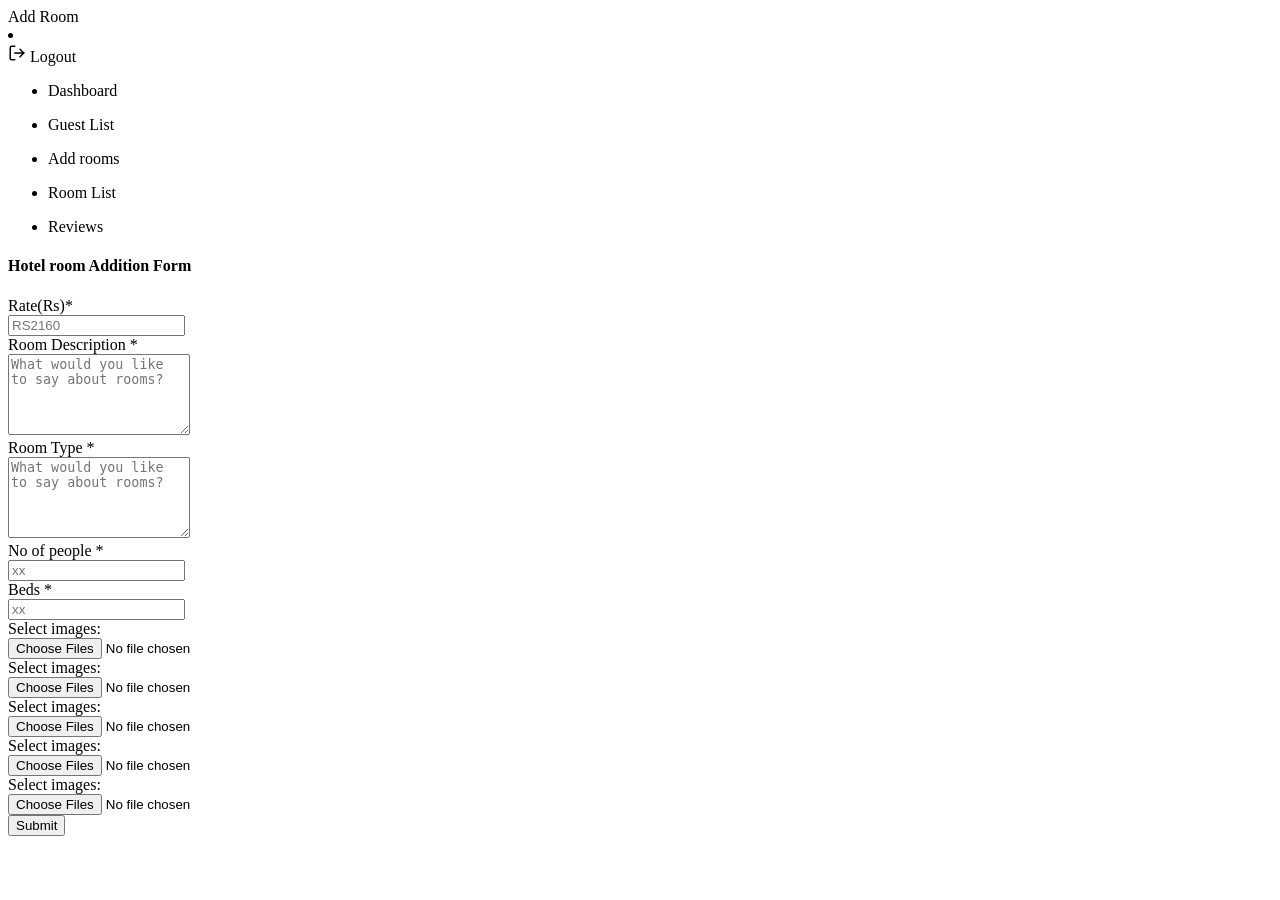
<file: HotelManagementSystem/src/main/resources/templates/addRoom.html>
<!DOCTYPE html>
<html lang="en">


<head>
	<!-- PAGE TITLE -->
	<title> Hotel Admin Dashboard</title>
	<!-- Style css -->
	<link th:href="@{~/css/style1.css}" rel="stylesheet">
</head>
<body>
	<div id="main-wrapper">
			<!-- Nav header start -->
		<div class="nav-header">
			<a href="index-2.html" class="brand-logo">

			</a>
			<div class="nav-control">
				<div class="hamburger">
					<span class="line"></span><span class="line"></span><span class="line"></span>
				</div>
			</div>
		</div>
		<!--Header start-->
        <div class="header">
            <div class="header-content">
                <nav class="navbar navbar-expand">
                    <div class="collapse navbar-collapse justify-content-between">
                        <div class="header-left">
                            <div class="dashboard_bar">
                                Add Room
                            </div>
                        </div>

                        <li class="nav-item dropdown header-profile">
                            <a class="nav-link" href="javascript:void(0);" role="button" data-bs-toggle="dropdown">
                                <img th:src="@{~/images/avatar1.png}" width="20" alt=""/>
                            </a>
                            <div class="dropdown-menu dropdown-menu-end">
                                <a th:href="@{~/logout}" class="dropdown-item ai-icon">
                                    <svg  xmlns="http://www.w3.org/2000/svg" class="text-danger" width="18" height="18" viewBox="0 0 24 24" fill="none" stroke="currentColor" stroke-width="2" stroke-linecap="round" stroke-linejoin="round"><path d="M9 21H5a2 2 0 0 1-2-2V5a2 2 0 0 1 2-2h4"></path><polyline points="16 17 21 12 16 7"></polyline><line x1="21" y1="12" x2="9" y2="12"></line></svg>
                                    <span class="ms-2">Logout </span>
                                </a>
                            </div>
                        </li>
                    </div>
                </nav>
            </div>
        </div>
		<!--Sidebar start-->
        <div class="dlabnav">
            <div class="dlabnav-scroll active mm-active is-active" >
                <ul class="metismenu" id="menu">
                    <li><a th:href="@{~/admin/dash}">
                        <i class="flaticon-025-dashboard"></i>
                        <span class="nav-text">Dashboard</span>
                    </a>
                    </li>

                </ul>

                <ul class="metismenu" id="menu">
                    <li><a th:href="@{~/admin/boook}">
                        <i class="flaticon-025-dashboard"></i>
                        <span class="nav-text">Guest List</span>
                    </a>
                    </li>
                </ul>
                <ul class="metismenu" id="menu">
                    <li><a th:href="@{~/admin/add}">
                        <i class="flaticon-381-list"></i>
                        <span class="nav-text">Add rooms</span>
                    </a>
                    </li>
                </ul>
                <ul class="metismenu" id="menu">
                    <li><a th:href="@{~/admin/roomlist}">
                        <i class="flaticon-381-home"></i>
                        <span class="nav-text">Room List</span>
                    </a>
                    </li>
                </ul>

                <ul class="metismenu" id="menu">
                    <li><a th:href="@{~/admin/reviews}">
                        <i class="flaticon-025-dashboard"></i>
                        <span class="nav-text">Reviews</span>
                    </a>
                    </li>
                </ul>
            </div>
        </div>

		<!--Sidebar end-->
        <div class="content-body">
            <div class="container-fluid" style="min-height: 329px;">
                <div class="row">
                    <div class="col-lg-12">
                        <div class="card">
                            <div class="card-header">
                                <h4 class="card-title">Hotel room Addition Form</h4>
                            </div>
                            <div class="card-body">
                                <div class="form-validation">
                                    <form class="form-valide" th:method="post"
                                    th:action="@{/admin/create}"
                                    th:object="${room}" enctype="multipart/form-data">
<!--                                        <input type="text" th:value="${room.id}" th:text="*{id}">-->
                                        <div class="row">
                                            <div class="col-xl-6">

                                                <div class="form-group mb-3 row"><label
                                                    class="col-lg-4 col-form-label"
                                                    for="val-currency">Rate(Rs)<span
                                                        class="text-danger">*</span></label>
                                                <div class="col-lg-6"><input type="text" class="form-control"
                                                        id="val-currency" name="val-currency"
                                                        placeholder="RS2160"  th:field="*{price}" ></div>
                                            </div>
                                                <div class="form-group mb-3 row"><label
                                                        class="col-lg-4 col-form-label"
                                                        for="val-suggestions">Room Description <span
                                                            class="text-danger">*</span></label>
                                                    <div class="col-lg-6"><textarea class="form-control"
                                                            id="val-suggestions" name="val-suggestions" rows="5"
                                                            placeholder="What would you like to say about rooms?"   th:field="*{room_description}" ></textarea>
                                                    </div>
                                                </div>

                                                <div class="form-group mb-3 row"><label
                                                    class="col-lg-4 col-form-label"
                                                    for="val-suggestions">Room Type <span
                                                        class="text-danger">*</span></label>
                                                <div class="col-lg-6"><textarea class="form-control"
                                                        id="val-suggestions" name="val-suggestions" rows="5"
                                                        placeholder="What would you like to say about rooms?"   th:field="*{room_type}" ></textarea>
                                                </div>
                                            </div>
                                            </div>
                                            <div class="col-xl-6">

                                                <div class="form-group mb-3 row"><label
                                                        class="col-lg-4 col-form-label" for="val-number">No of people
                                                        <span class="text-danger">*</span></label>
                                                    <div class="col-lg-6"><input type="text" class="form-control"
                                                            id="val-number" name="val-number" placeholder="xx"  th:field="*{no_of_people}" th:value="${room.no_of_people}">
                                                    </div>
                                                </div>
                                                <div class="form-group mb-3 row"><label
                                                        class="col-lg-4 col-form-label" for="val-number">Beds
                                                    <span class="text-danger">*</span></label>
                                                    <div class="col-lg-6"><input type="text" class="form-control"
                                                                                 id="val-number" name="val-number" placeholder="xx"  th:field="*{beds}" >
                                                    </div>
                                                </div>
                                                        <div class="form-group mb-3 row">
                                                            <label for="image-upload" class="col-lg-4 col-form-label">Select images:</label>
                                                            <div class="col-lg-6">
                                                            <input type="file" id="image-upload-1" name="image1" multiple accept="image/*">
                                                          </div>
                                                        </div>
                                                        <div class="form-group mb-3 row">
                                                            <label for="image-upload-2" class="col-lg-4 col-form-label">Select images:</label>
                                                            <div class="col-lg-6">
                                                            <input type="file" id="image-upload-1" name="image2" multiple accept="image/*">
                                                          </div>
                                                        </div>
                                                        <div class="form-group mb-3 row">
                                                            <label for="image-upload-3" class="col-lg-4 col-form-label">Select images:</label>
                                                            <div class="col-lg-6">
                                                            <input type="file" id="image-upload-1" name="image3" multiple accept="image/*">
                                                          </div>
                                                        </div>
                                                        <div class="form-group mb-3 row">
                                                            <label for="image-upload-4" class="col-lg-4 col-form-label">Select images:</label>
                                                            <div class="col-lg-6">


                                                            <input type="file" id="image-upload-1" name="image4" multiple accept="image/*">
                                                          </div>
                                                        </div>
                                                        <div class="form-group mb-3 row">
                                                            <label for="image-upload-5" class="col-lg-4 col-form-label">Select images:</label>
                                                            <div class="col-lg-6">
                                                            <input type="file" id="image-upload-1" name="image5" multiple accept="image/*">
                                                          </div>
                                                        </div>
                                                        
                                                     </div>
                                                </div>
                                                <div class="form-group mb-6 row">
                                                    <div class="col-lg-7 ms-auto"><button type="submit"
                                                            class="btn btn-primary">Submit</button></div>
                                                </div>
                                    </form>
                                </div>
                            </div>
                        </div>
                    </div>
                </div>
            </div>
        </div>
    </div>
</div>
<script th:src="@{~/vendor/global/global.min.js}"></script>

<script th:src="@{~/vendor/apexchart/apexchart.js}"></script>
<!-- Dashboard 1 -->
<script th:src="@{/js/dashboard/dashboard-1.js}"></script>

<script th:src="@{~/vendor/owl-carousel/owl.carousel.js}"></script>
<script th:src="@{~/js/custom.min.js}"></script>
<script th:src="@{~/js/dlabnav-init.js}"></script>
</body>
</html>
</file>
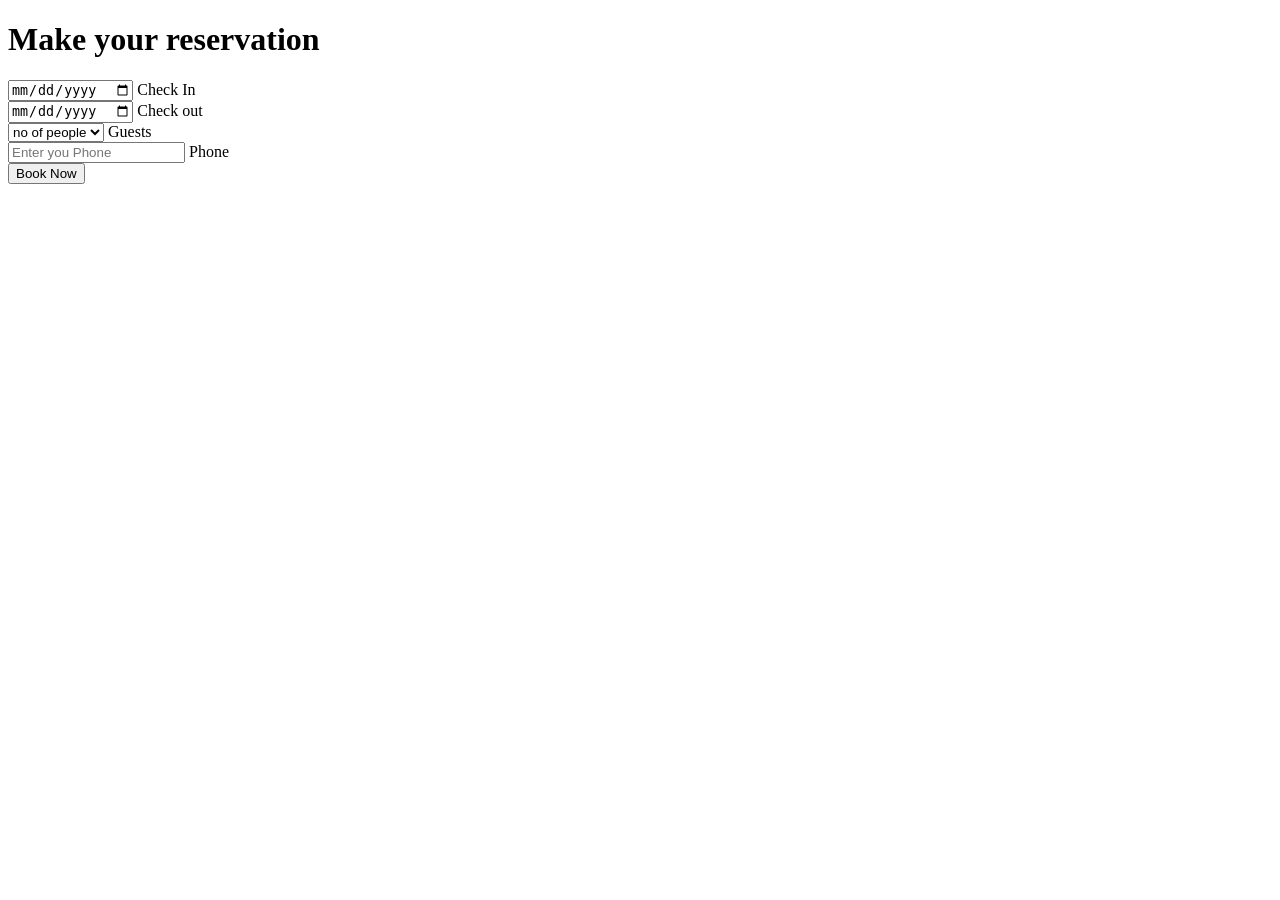
<file: HotelManagementSystem/src/main/resources/templates/booking-form.html>
<!DOCTYPE html>
<html lang="en">

<head>
	<meta charset="utf-8">
	<meta http-equiv="X-UA-Compatible" content="IE=edge">
	<meta name="viewport" content="width=device-width, initial-scale=1">
	

	<title>Book Here</title>

	<link href="https://fonts.googleapis.com/css?family=Raleway:400,700" rel="stylesheet">
	<link type="text/css" rel="stylesheet" th:href="@{~/css/bootstrap1.min.css}" />
	<link type="text/css" rel="stylesheet" th:href="@{~/css/bokking.css}" />


</head>

<body>
	<div id="booking" class="section">
		<div class="section-center">
			<div class="container">
				<div class="row">
					<div class="booking-form">
						<div class="form-header">
							<h1>Make your reservation</h1>
						</div>
						<form th:method="post" th:action="@{/dashboard/savebook}" th:object="${booking}">
						<input  type="text" hidden="hidden" name="userId" th:value="${userlog.id}">
						<input  type="text" hidden="hidden" name="roomId" th:value="${rooms.id}">

							<!--							<div class="form-group">-->
<!--								<input class="form-control" type="text" placeholder="FullName" th:field="*{}">-->
<!--								<span class="form-label">Name</span>-->
<!--							</div>-->
							<div class="row">
								<div class="col-md-6">
									<div class="form-group">
										<input class="form-control" type="date" required th:field="*{checkin}">
										<span class="form-label">Check In</span>
									</div>
								</div>
								<div class="col-md-6">
									<div class="form-group">
										<input class="form-control" type="date" required th:field="*{checkout}">
										<span class="form-label">Check out</span>
									</div>
								</div>
							</div>
							<div class="row">

								<div class="col-md-6">
									<div class="form-group">
										<select class="form-control" required th:field="*{People}">
											<option value="NOT" selected hidden>no of people</option>
											<option value="1">1</option>
											<option value="2">2</option>
											<option value="3">3</option>
											<option value="4">4</option>
											<option value="5">5</option>
											<option value="6">6</option>
										</select>
										<span class="select-arrow"></span>
										<span class="form-label">Guests</span>
									</div>
								</div>
								<div class="col-md-6">
									<div class="form-group">
										<input class="form-control" type="tel" placeholder="Enter you Phone" required th:field="*{phone}">
										<span class="form-label">Phone</span>
									</div>
								</div>
							</div>

							<div class="form-btn">
								<button class="submit-btn" type="submit">Book Now</button>
							</div>
						</form>
					</div>
				</div>
			</div>
		</div>
	</div>

	<script th:src="@{~/js/jquery1.min.js}"></script>
	<script>
		$('.form-control').each(function () {
			floatedLabel($(this));
		});

		$('.form-control').on('input', function () {
			floatedLabel($(this));
		});

		function floatedLabel(input) {
			var $field = input.closest('.form-group');
			if (input.val()) {
				$field.addClass('input-not-empty');
			} else {
				$field.removeClass('input-not-empty');
			}
		}
	</script>

</body>

</html>
</file>
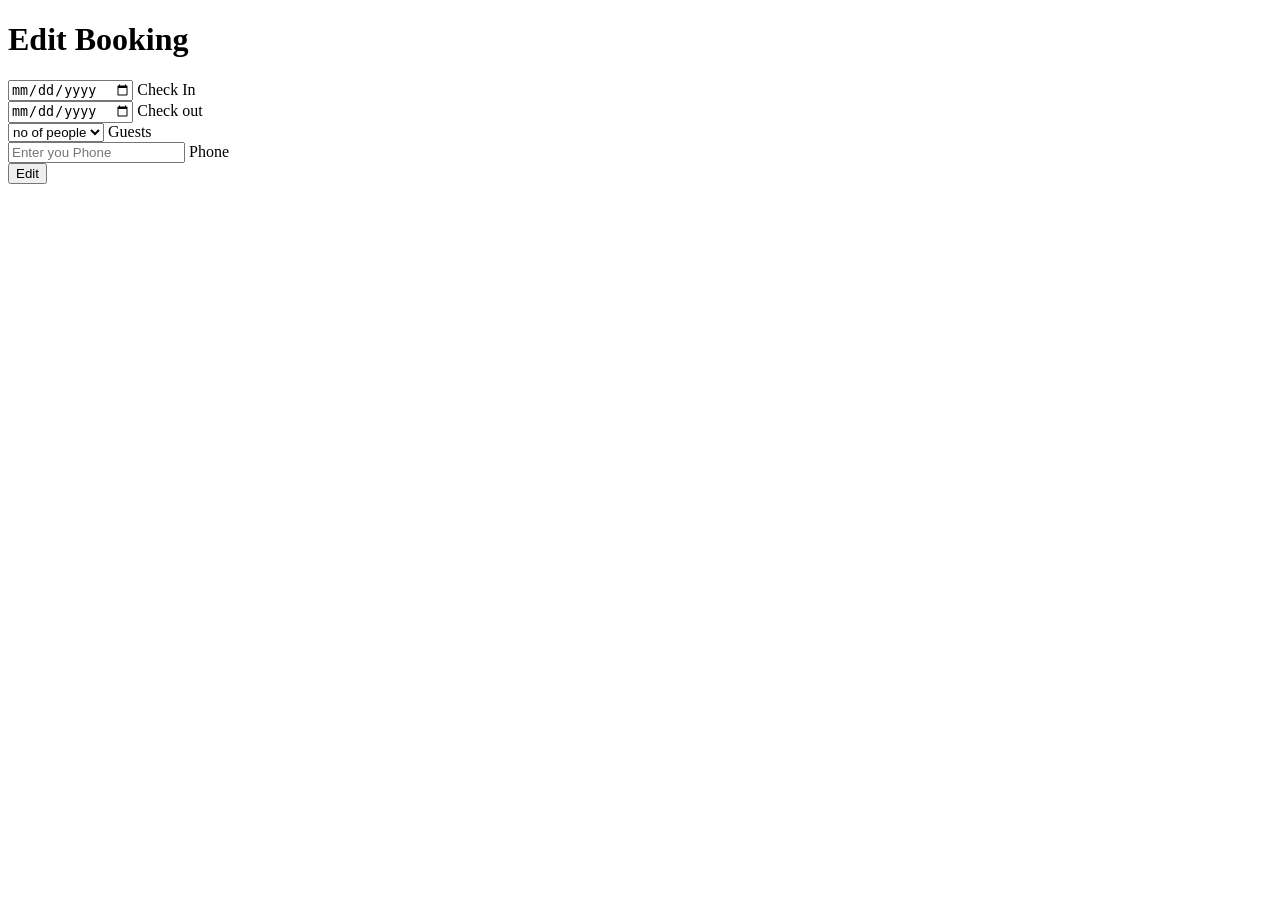
<file: HotelManagementSystem/src/main/resources/templates/editbooking.html>
<!DOCTYPE html>
<html lang="en">
<html lang="en" xmlns:th="http://www.thymeleaf.org/">

<head>
  <meta charset="utf-8">
  <meta http-equiv="X-UA-Compatible" content="IE=edge">
  <meta name="viewport" content="width=device-width, initial-scale=1">


  <title>Book Here</title>

  <link href="https://fonts.googleapis.com/css?family=Raleway:400,700" rel="stylesheet">
  <link type="text/css" rel="stylesheet" th:href="@{~/css/bootstrap1.min.css}" />
  <link type="text/css" rel="stylesheet" th:href="@{~/css/bokking.css}" />


</head>

<body>
<div id="booking" class="section">
  <div class="section-center">
    <div class="container">
      <div class="row">
        <div class="booking-form">
          <div class="form-header">
            <h1>Edit Booking</h1>
          </div>
          <form th:method="post" th:action="@{/dashboard/savebook}" th:object="${bookingss}">
            <input class="field" hidden="hidden" type="text" placeholder="UserId..."  th:field="*{id}" th:value="${clickedbook.getId()}"/>
            <input  type="text" hidden="hidden" name="userId" th:field="*{userId}" th:value="${clickedbook.getUserId()}"/>
            <input  type="text" hidden="hidden" name="roomId" th:field="*{roomId}" th:value="${clickedbook.getRoomId()}"/>

            <div class="row">
              <div class="col-md-6">
                <div class="form-group">
                  <input class="form-control" type="date" required th:field="*{checkin}" th:value="${clickedbook.getCheckin()}">
                  <span class="form-label">Check In</span>
                </div>
              </div>
              <div class="col-md-6">
                <div class="form-group">
                  <input class="form-control" type="date" required th:field="*{checkout}" th:value="${clickedbook.getCheckout()}">
                  <span class="form-label">Check out</span>
                </div>
              </div>
            </div>
            <div class="row">

              <div class="col-md-6">
                <div class="form-group">
                  <select class="form-control" required th:field="*{people}" th:value="${clickedbook.getPeople()}" >
                    <option value="NOT" selected hidden>no of people</option>
                    <option value="1">1</option>
                    <option value="2">2</option>
                    <option value="3">3</option>
                    <option value="4">4</option>
                    <option value="5">5</option>
                    <option value="6">6</option>
                  </select>
                  <span class="select-arrow"></span>
                  <span class="form-label">Guests</span>
                </div>
              </div>
              <div class="col-md-6">
                <div class="form-group">
                  <input class="form-control" type="tel" placeholder="Enter you Phone" required th:field="*{phone}" th:value="${clickedbook.getPhone()}">
                  <span class="form-label">Phone</span>
                </div>
              </div>
            </div>

            <div class="form-btn">
              <a th:href="@{~/dashboard/editbook}+${clickedbook.id}"><button class="submit-btn" type="submit">Edit</button></a>

            </div>
          </form>
        </div>
      </div>
    </div>
  </div>
</div>

<script th:src="@{~/js/jquery1.min.js}"></script>
<script>
  $('.form-control').each(function () {
    floatedLabel($(this));
  });

  $('.form-control').on('input', function () {
    floatedLabel($(this));
  });

  function floatedLabel(input) {
    var $field = input.closest('.form-group');
    if (input.val()) {
      $field.addClass('input-not-empty');
    } else {
      $field.removeClass('input-not-empty');
    }
  }
</script>

</body>

</html>
</file>
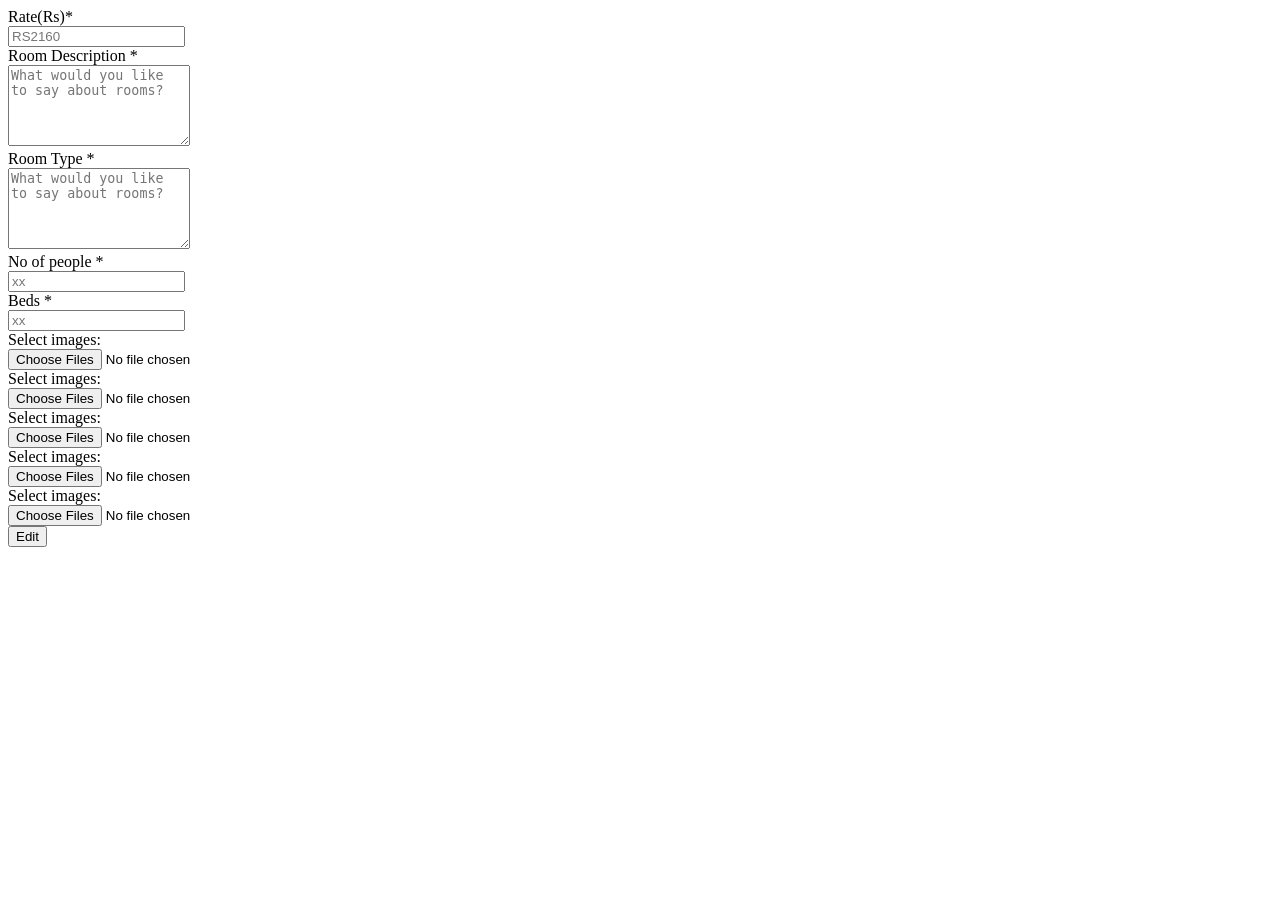
<file: HotelManagementSystem/src/main/resources/templates/editroom.html>
<!DOCTYPE html>
<html lang="en">
<html xmlns:th="http://www.thymeleaf.org/" >

<head>
	<!-- PAGE TITLE -->
	<title> Hotel Admin Dashboard</title>
	<!-- Style css -->
	<link th:href="@{~/css/style1.css}" rel="stylesheet">
	
</head>
<body>
        <div class="content-body">
            <div class="container-fluid" style="min-height: 329px;">
                <div class="row">
                    <div class="col-lg-12">
                        <div class="card">
                            <div class="card-header">
                                <!-- <h4 class="card-title"></h4> -->
                            </div>
                            <div class="card-body">
                                <div class="form-validation">
                                    <form class="form-valide" th:action="@{~/admin/create}" th:method="post" th:object="${erooms}" enctype="multipart/form-data">
                                        <div class="row">
                                            <div class="col-xl-6">
                                        <input  hidden type="text" th:field="*{id}" th:value="${edrooms.getId()}">
                                                <div class="form-group mb-3 row"><label
                                                    class="col-lg-4 col-form-label"
                                                    for="val-currency">Rate(Rs)<span
                                                        class="text-danger">*</span></label>
                                                <div class="col-lg-6"><input type="text" class="form-control"
                                                        id="val-currency" name="val-currency"
                                                        placeholder="RS2160"  th:field="*{price}" th:value="${edrooms.getPrice()}"></div>
                                            </div>
                                                <div class="form-group mb-3 row"><label
                                                        class="col-lg-4 col-form-label"
                                                        for="val-suggestions">Room Description <span
                                                            class="text-danger">*</span></label>
                                                    <div class="col-lg-6"><textarea class="form-control"
                                                            id="val-suggestions" name="val-suggestions" rows="5"
                                                            placeholder="What would you like to say about rooms?" th:field="*{room_description}" th:value="${edrooms.getRoom_description()}"  ></textarea>
                                                    </div>
                                                </div>

                                                <div class="form-group mb-3 row"><label
                                                    class="col-lg-4 col-form-label"
                                                    for="val-suggestions">Room Type <span
                                                        class="text-danger">*</span></label>
                                                <div class="col-lg-6"><textarea class="form-control"
                                                        id="val-suggestions" name="val-suggestions" rows="5"
                                                        placeholder="What would you like to say about rooms?"  th:field="*{room_type}" th:value="${edrooms.getRoom_type()}"  ></textarea>
                                                </div>
                                            </div>


                                             
                                            </div>
                                            <div class="col-xl-6">
                                                
                                               
        
                                                <div class="form-group mb-3 row"><label
                                                        class="col-lg-4 col-form-label" for="val-number">No of people
                                                        <span class="text-danger">*</span></label>
                                                    <div class="col-lg-6"><input type="text" class="form-control"
                                                            id="val-number" name="val-number" placeholder="xx" th:field="*{no_of_people}" th:value="${edrooms.getNo_of_people()}">
                                                    </div>
                                                </div>
                                                <div class="form-group mb-3 row"><label
                                                        class="col-lg-4 col-form-label" for="val-number">Beds
                                                    <span class="text-danger">*</span></label>
                                                    <div class="col-lg-6"><input type="text" class="form-control"
                                                                                 id="val-number" name="val-number" placeholder="xx"  th:field="*{beds}" th:value="${edrooms.getBeds()}"  >
                                                    </div>
                                                </div>
                                                <div class="form-group mb-3 row">
                                                    <label for="image-upload" class="col-lg-4 col-form-label">Select images:</label>
                                                    <div class="col-lg-6">
                                                        <input type="file" id="image-upload-1" th:field="*{image1}"  th:value="${edrooms.getImage1()}" multiple accept="image/*" alt=media>
                                                    </div>
                                                </div>
                                                <div class="form-group mb-3 row">
                                                    <label for="image-upload-2" class="col-lg-4 col-form-label">Select images:</label>
                                                    <div class="col-lg-6">
                                                        <input type="file" id="image-upload-1" th:field="*{image2}" th:value="${edrooms.getImage2()}" multiple accept="image/*" >
                                                    </div>
                                                </div>
                                                <div class="form-group mb-3 row">
                                                    <label for="image-upload-3" class="col-lg-4 col-form-label">Select images:</label>
                                                    <div class="col-lg-6">
                                                        <input type="file" id="image-upload-1" th:field="*{image3}" th:value="${edrooms.getImage3()}" multiple accept="image/*"  >
                                                    </div>
                                                </div>
                                                <div class="form-group mb-3 row">
                                                    <label for="image-upload-4" class="col-lg-4 col-form-label">Select images:</label>
                                                    <div class="col-lg-6">


                                                        <input type="file" id="image-upload-1" th:field="*{image4}" th:value="${edrooms.getImage4()}" multiple accept="image/*"  >
                                                    </div>
                                                </div>
                                                <div class="form-group mb-3 row">
                                                    <label for="image-upload-5" class="col-lg-4 col-form-label">Select images:</label>
                                                    <div class="col-lg-6">
                                                        <input type="file" id="image-upload-1" th:field="*{image5}" th:value="${edrooms.getImage5()}" multiple accept="image/*"  >
                                                    </div>
                                                </div>
                                                     </div>
                                                </div>
                                                <div class="form-group mb-6 row">
                                                    <div class="col-lg-7 ms-auto">
                                                        <a th:href="@{~/admin/editrooms}+${edrooms.id}"> <button type="submit" class="btn btn-primary">Edit</button> </a>
                                                    </div>
                                                </div>
                                    </form>
                                </div>
                            </div>
                                        </div>
                                </div>
                            </div>
                        </div>
                    </div>
</body>
</html>
</file>
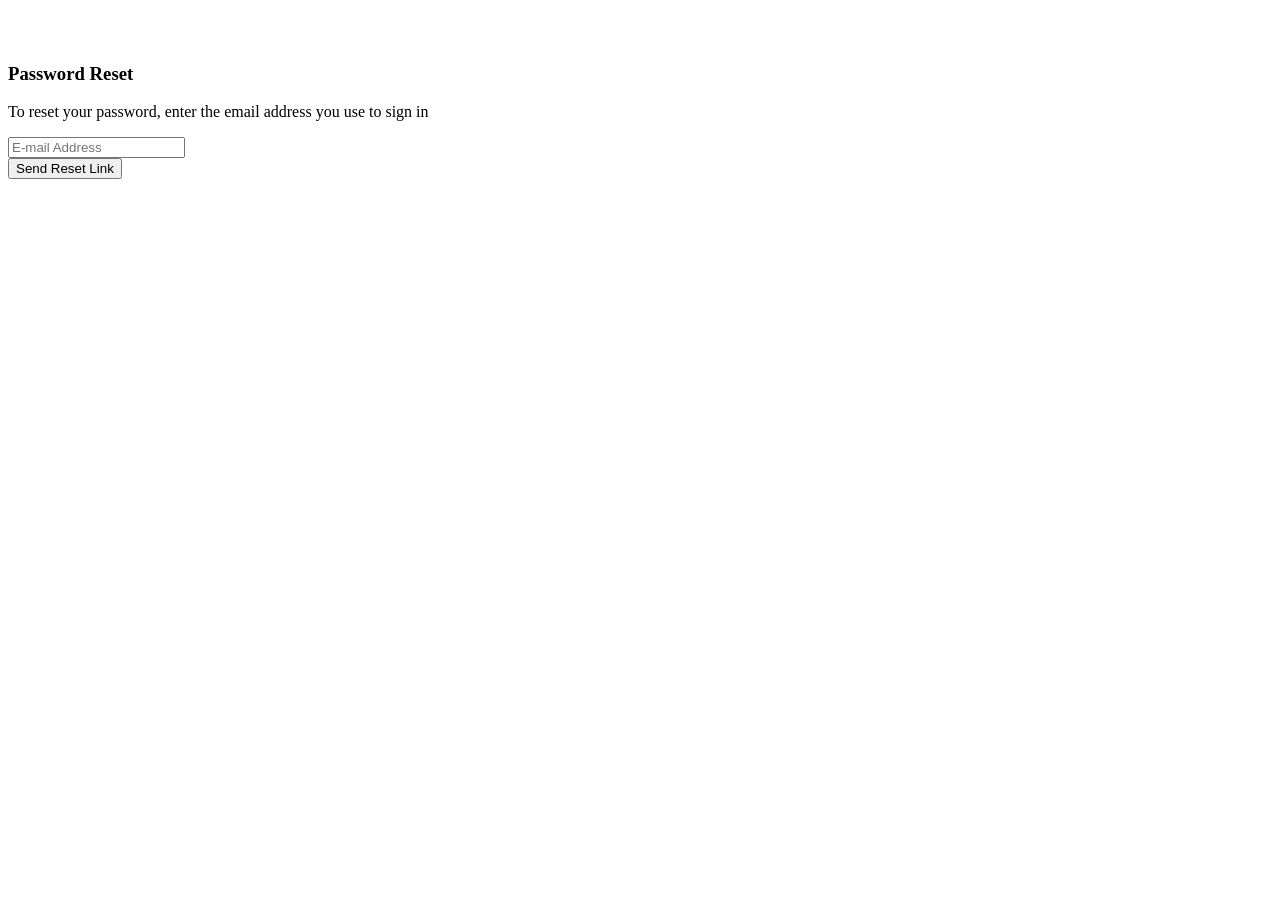
<file: HotelManagementSystem/src/main/resources/templates/forget.html>
<!DOCTYPE html>
<html lang="en" xmlns:th="http://www.thymeleaf.org/">
<head>
    <meta charset="UTF-8">
    <meta http-equiv="X-UA-Compatible" content="IE=edge">
    <meta name="viewport" content="width=device-width, initial-scale=1.0">
    <title>forgot_pass</title>
    <link rel="stylesheet" type="text/css" th:href="@{~/css/bootstrap.min.css}">
    <link rel="stylesheet" type="text/css" th:href="@{~/css/fontawesome-all.min.css}">
    <link rel="stylesheet" type="text/css" th:href="@{~/css/styles.css}">
    <link rel="stylesheet" type="text/css" th:href="@{~/css/styles29.css}">
    
</head>
<body>
    <div class="form-body without-side">
        <div class="website-logo">
            <a href="index.html">
<!--                <div class="logo">-->
<!--                    <img class="logo-size" th:src="@{~/images/logo-light.svg}" alt="">-->
<!--                </div>-->
            </a>
        </div>
        
 <div class="row">
            <div class="img-holder">
                <div class="bg"></div>
                <div class="info-holder">
                    <img th:src="@{~/images/graphic3.svg}" alt="">
                </div>
                <div class="row">
                    <div class="img-holder">
                        <div class="bg"></div>
                        <div class="info-holder">
                            <img th:src="@{~/images/graphic3.svg}" alt="">
                        </div>
                    </div>
                    <div class="form-holder">
                        <div class="form-content">
                            <div class="form-items">
                                <h3>Password Reset</h3>
                                <p>To reset your password, enter the email address you use to sign in</p>
                                <form th:method="post" th:action="@{/user/changepassword}" th:object="${users}">
                                    <input class="form-control" type="text" name="email" placeholder="E-mail Address" required th:field="*{email}">
                                    <div class="form-button full-width">
                                        <button id="submit" type="submit" class="ibtn btn-forget">Send Reset Link</button>
                                    </div>
                                </form>
                            </div>
<!--                            <div class="form-sent">-->
<!--                                <div class="tick-holder">-->
<!--                                    <div class="tick-icon"></div>-->
<!--                                </div>-->
<!--                                <h3>Password link sent</h3>-->
<!--                                <p>Please check your inbox <a href="#" class="__cf_email__" data-cfemail="">[email&#160;protected]</a></p>-->
<!--                                <div class="info-holder">-->
<!--                                    <span>Unsure if that email address was correct?</span> <a href="#">We can help</a>.-->
<!--                                </div>-->
<!--                            </div>-->
                        </div>
                    </div>
                </div>
            </div>
<!--        <script th:src="@{~/js/jquery.min.js}"></script>-->
<!--        <script th:src="@{~/js/popper.min.js}"></script>-->
<!--        <script th:src="@{~/js/bootstrap.min.js}"></script>-->
<!--        <script th:src="@{~/js/main.js}"></script>-->
      </body>
        </html>
</file>
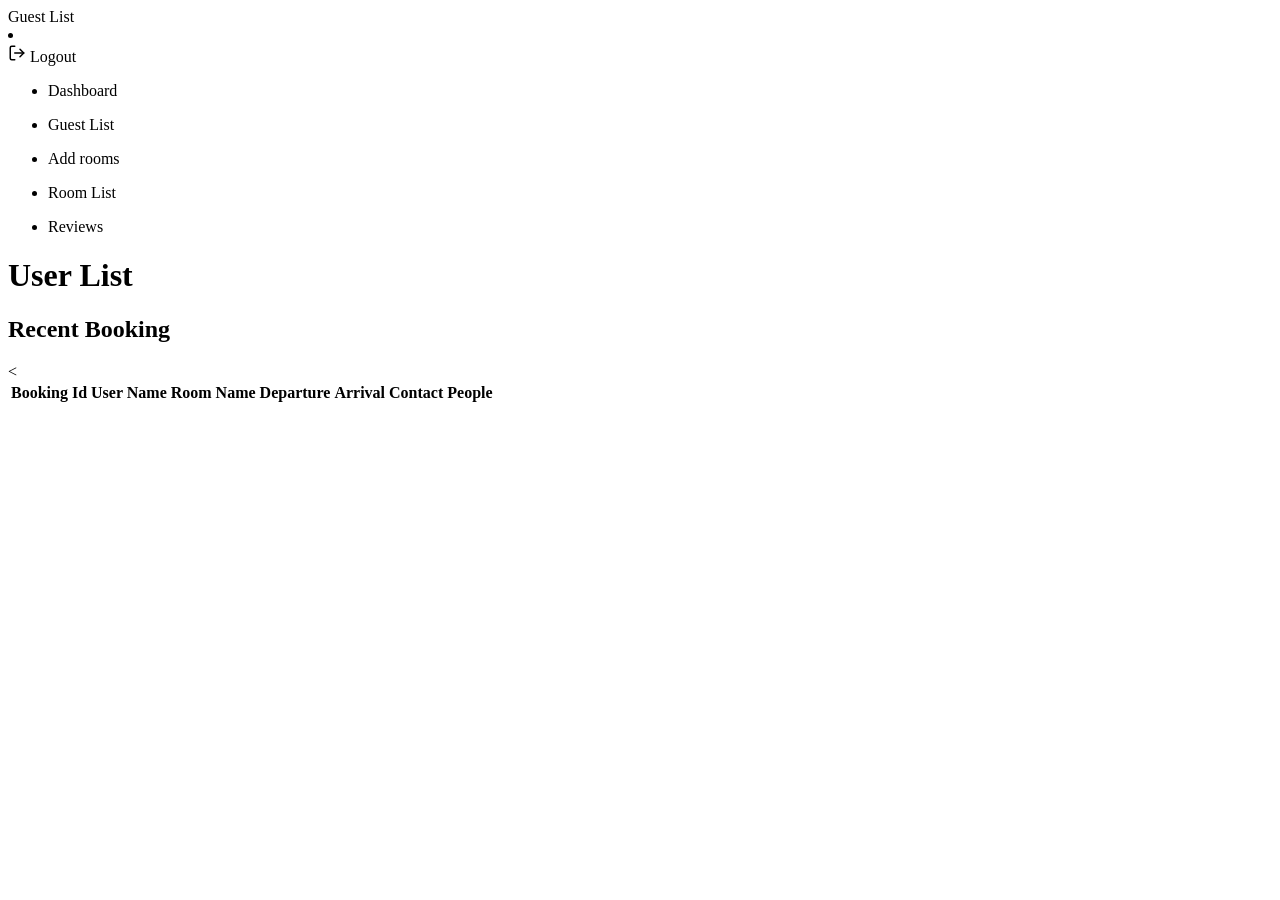
<file: HotelManagementSystem/src/main/resources/templates/guest-list.html>
<!DOCTYPE html>
<html lang="en">
<html lang="en" xmlns:th="http://www.thymeleaf.org/">


<head>
	<title>Hotel Admin Dashboard</title>
	
	<!-- FAVICONS ICON -->
	<link rel="shortcut icon" type="image/png" th:href="@{~/images/favicon.png}" />
	<link th:href="@{~/vendor/jquery-nice-select/css/nice-select.css}" rel="stylesheet">
	<link th:href="@{~/vendor/owl-carousel/owl.carousel.css}" rel="stylesheet">


	<!-- Style css -->
	<link th:href="@{~/css/style1.css}" rel="stylesheet">
	<link th:href="@{~/css/admin.css}" rel="stylesheet">

	
</head>
<body>
	
		<!--Nav header start-->
		<div id="main-wrapper">
		<div class="nav-header">
			<a href="index.html" class="brand-logo">
			</a>
			<div class="nav-control">
				<div class="hamburger">
					<span class="line"></span><span class="line"></span><span class="line"></span>
				</div>
			</div>
		</div>
		<!--Nav header end-->
	
		<!--Header start-->
		<div class="header">
			<div class="header-content">
				<nav class="navbar navbar-expand">
					<div class="collapse navbar-collapse justify-content-between">
						<div class="header-left">
							<div class="dashboard_bar">
								Guest List
							</div>
						</div>

							<li class="nav-item dropdown header-profile">
								<a class="nav-link" href="javascript:void(0);" role="button" data-bs-toggle="dropdown">
									<img th:src="@{~/images/avatar1.png}" width="20" alt=""/>
								</a>
								<div class="dropdown-menu dropdown-menu-end">
									<a th:href="@{~/logout}" class="dropdown-item ai-icon">
										<svg  xmlns="http://www.w3.org/2000/svg" class="text-danger" width="18" height="18" viewBox="0 0 24 24" fill="none" stroke="currentColor" stroke-width="2" stroke-linecap="round" stroke-linejoin="round"><path d="M9 21H5a2 2 0 0 1-2-2V5a2 2 0 0 1 2-2h4"></path><polyline points="16 17 21 12 16 7"></polyline><line x1="21" y1="12" x2="9" y2="12"></line></svg>
										<span class="ms-2">Logout </span>
									</a>
								</div>
							</li>
					</div>
				</nav>
			</div>
		</div>

		<!--Sidebar start-->
			<div class="dlabnav">
				<div class="dlabnav-scroll active mm-active is-active" >
					<ul class="metismenu" id="menu">
						<li><a th:href="@{~/admin/dash}">
							<i class="flaticon-025-dashboard"></i>
							<span class="nav-text">Dashboard</span>
						</a>
						</li>

					</ul>

					<ul class="metismenu" id="menu">
						<li><a th:href="@{~/admin/boook}">
							<i class="flaticon-025-dashboard"></i>
							<span class="nav-text">Guest List</span>
						</a>
						</li>
					</ul>
					<ul class="metismenu" id="menu">
						<li><a th:href="@{~/admin/add}">
							<i class="flaticon-381-list"></i>
							<span class="nav-text">Add rooms</span>
						</a>
						</li>
					</ul>
					<ul class="metismenu" id="menu">
						<li><a th:href="@{~/admin/roomlist}">
							<i class="flaticon-381-home"></i>
							<span class="nav-text">Room List</span>
						</a>
						</li>
					</ul>

					<ul class="metismenu" id="menu">
						<li><a th:href="@{~/admin/reviews}">
							<i class="flaticon-025-dashboard"></i>
							<span class="nav-text">Reviews</span>
						</a>
						</li>
					</ul>
				</div>
			</div>


		<!--Sidebar end-->
		
		<main>
                <h1>User List</h1>
                <div class="recent-orders">
                    <h2>Recent Booking</h2>
                    <table>
                        <thead>
                        <tr>
                            <<th>Booking Id</th>
							<th>User Name</th>
							<th>Room Name</th>
							<th>Departure</th>
							<th>Arrival</th>
							<th>Contact</th>
							<th>People</th>
                        </tr>
                    </thead>
                    <tbody>
                        <tr th:each="book:${bookinglist}">
							<td th:text="${book.id}"></td>
							<td th:text="${book.userId.fullname}"></td>
							<td th:text="${book.roomId.room_type}"></td>
							<td th:text="${book.checkin}"></td>
							<td th:text="${book.checkout}"></td>
							<td th:text="${book.phone}"></td>
							<td th:text="${book.people}"></td>

                        </tr>

                    </tbody>
                    </table>
                </div>
            </main>
		

	<script th:src="@{~/vendor/global/global.min.js}"></script>

	<script th:src="@{~/vendor/jquery-nice-select/js/jquery.nice-select.min.js}"></script>

		<script th:src="@{~/vendor/owl-carousel/owl.carousel.js}"></script>


		<script th:src="@{~/js/dashboard/dashboard-1.js}"></script>

	
	<script th:src="@{~/js/custom.min.js}"></script>
	<script th:src="@{~/js/dlabnav-init.js}"></script>
		<script th:src="@{~/js/demo.js}"></script>
		<script th:src="@{~/js/styleSwitcher.js}"></script>
</body>
</html>
</file>
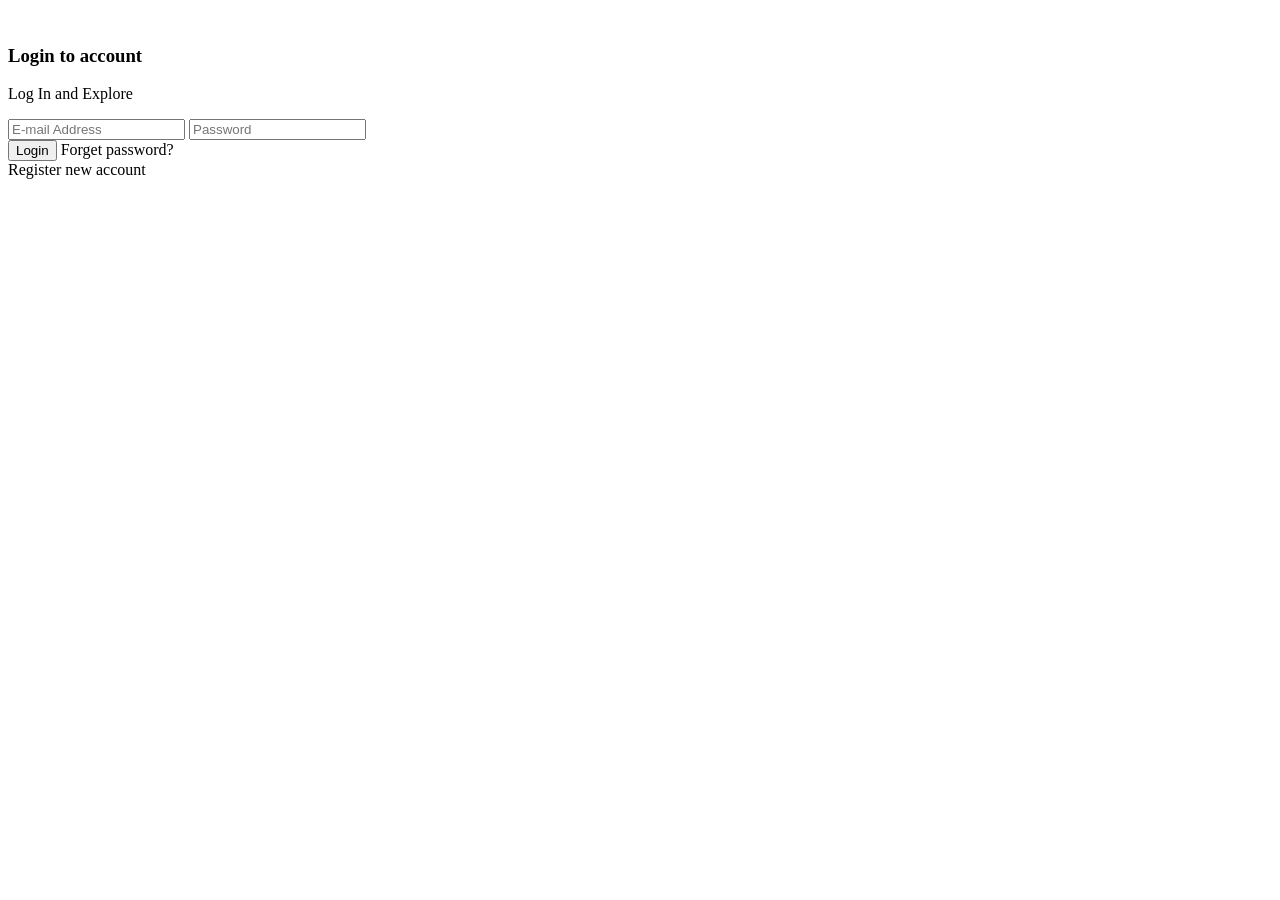
<file: HotelManagementSystem/src/main/resources/templates/login.html>
<!DOCTYPE html>
<html lang="en">
<head>
    <meta charset="UTF-8">
    <meta name="viewport" content="width=device-width, initial-scale=1.0">
    <title>login</title>
    <link rel="stylesheet" type="text/css" th:href="@{~/css/bootstrap.min.css}">
    <link rel="stylesheet" type="text/css" th:href="@{~/css/fontawesome-all.min.css}">
    <link rel="stylesheet" type="text/css" th:href="@{~/css/styles.css}">
    <link rel="stylesheet" type="text/css" th:href="@{~/css/styles29.css}">
</head>
<body>
    <div class="form-body without-side">
        <div class="row">
            <div class="img-holder">
                <div class="bg"></div>
                <div class="info-holder">
                    <img th:src="@{~/images/graphic3.svg}" alt="">
                </div>
            </div>
            <div class="form-holder">
                <div class="form-content">
                    <div class="form-items">
                        <h3>Login to account</h3>
                        <p>Log In and Explore</p>
                        <form th:action="@{/login}" method="post">
                            <input class="form-control" type="text" name="email" placeholder="E-mail Address" required>
                            <input class="form-control" type="password" name="password" placeholder="Password" required>
                            <div class="form-button">
                                <button id="submit" type="submit" class="ibtn">Login</button> <a th:href="@{~/user/forgotpassword}">Forget password?</a>
                            </div>
                        </form>
                        <div class="other-links">
                        </div>
                        <div class="page-links">
                            <a th:href="@{~/user/register}">Register new account</a>
                        </div>
                    </div>
                </div>
            </div>
        </div>
    </div>
</body>
</html>
</file>
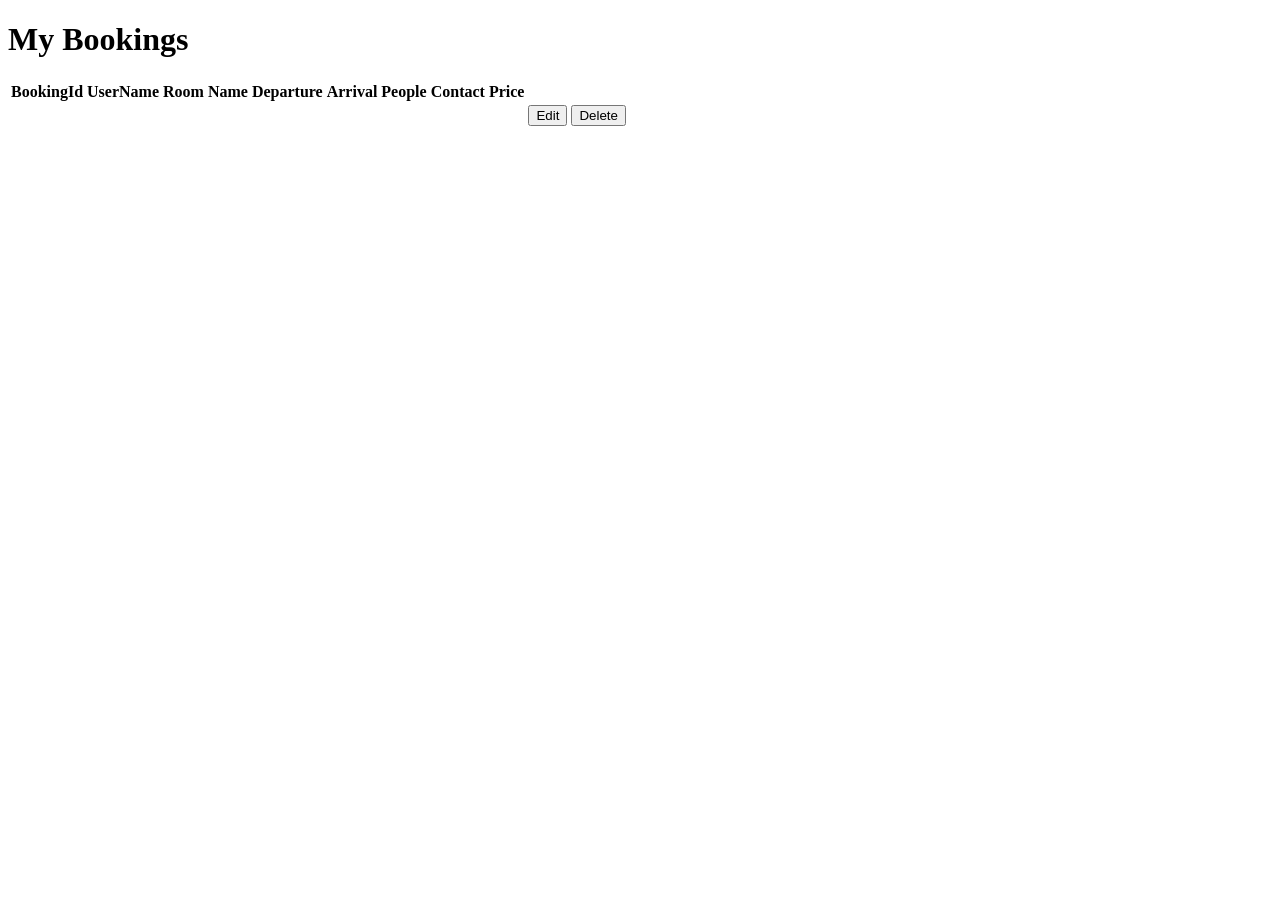
<file: HotelManagementSystem/src/main/resources/templates/MyBookings.html>
<!DOCTYPE html>
<html lang="en">
<html lang="en" xmlns:th="http://www.thymeleaf.org/">
<head>
  <meta charset="UTF-8">
  <meta http-equiv="X-UA-Compatible" content="IE=edge">
  <meta name="viewport" content="width=, initial-scale=1.0">
  <title>Admin-dashboard</title>
  <link href="https://fonts.googleapis.com/icon?family=Material+Icons+Sharp"
        rel="stylesheet">
  <link rel="stylesheet" th:href="@{~/css/mybook.css}">
<!--  <link rel="shortcut icon" type="x-icon" th:href="@{~/img/logo.png}">-->

</head>
<body>
<main>
  <h1>My Bookings</h1>
  <div class="recent-orders">

    <table>
      <thead>
      <tr>
        <th>BookingId</th>
        <th>UserName</th>
        <th>Room Name</th>
        <th>Departure</th>
        <th>Arrival</th>
        <th>People</th>
        <th>Contact</th>
        <th>Price</th>

      </tr>
      </thead>
      <tbody>
      <tr th:each="mybook:${books}">
        <td th:text="${mybook.id}"></td>
        <td th:text="${mybook.userId.fullname}"></td>
        <td th:text="${mybook.roomId.room_type}"></td>
        <td th:text="${mybook.checkin}"></td>
        <td th:text="${mybook.checkout}"></td>
        <td th:text="${mybook.people}"></td>
        <td th:text="${mybook.phone}"></td>
        <td th:text="${mybook.roomId.price}"></td>
        <td>

          <a th:href="@{~/dashboard/products/}+${mybook.id}"><button class="del-btn">Edit</button></a>
          <a th:href="@{~/dashboard/deletes/}+${mybook.id}"><button class="del-btn">Delete</button></a>
        </td>
      </tr>

      </tbody>
    </table>
  </div>
</main>
</body>
</html>
</file>
